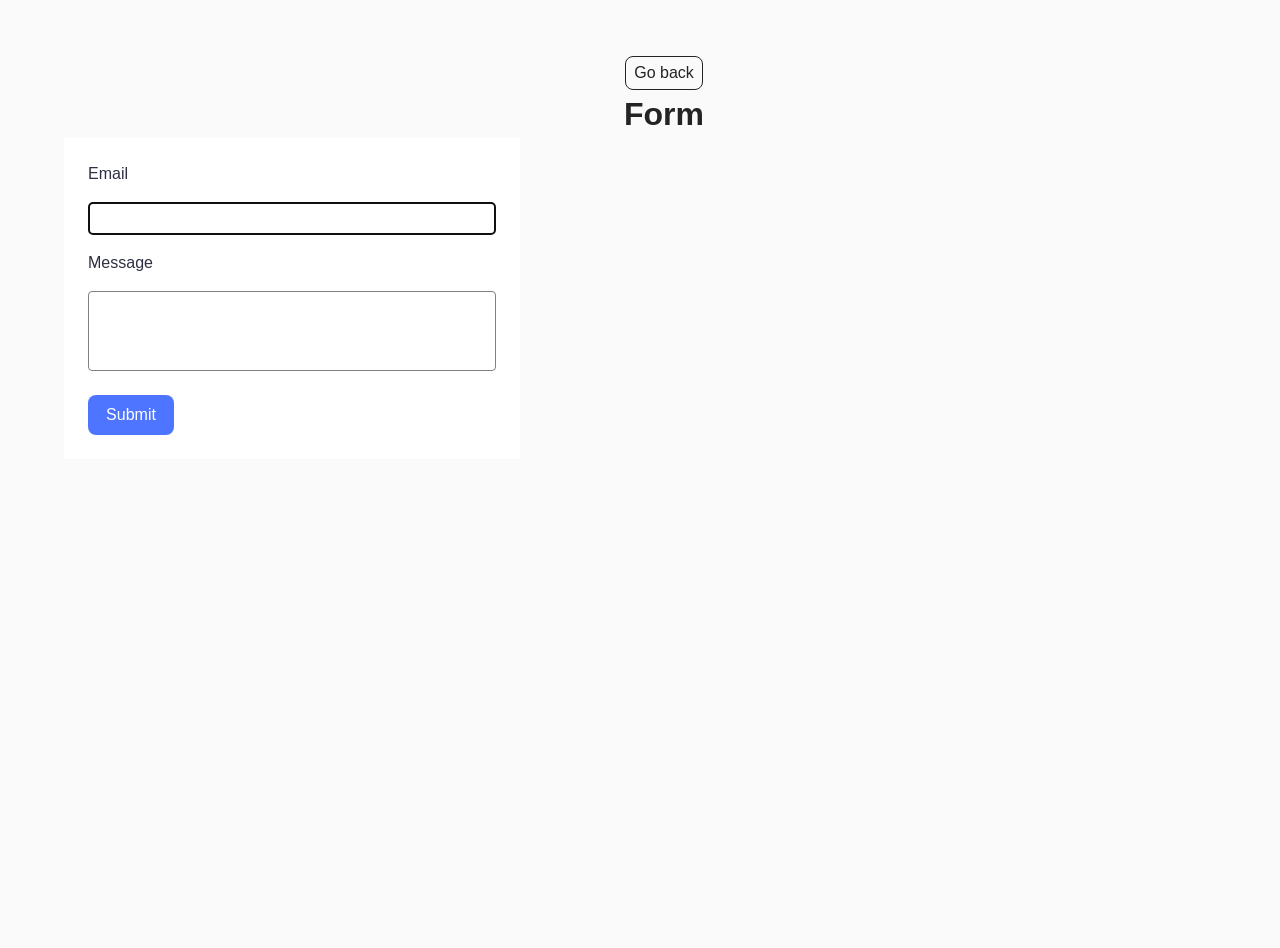
<file: src/2-form.html>
<!DOCTYPE html>
<html lang="en">

<head>
  <meta charset="UTF-8" />
  <meta http-equiv="X-UA-Compatible" content="IE=edge" />
  <meta name="viewport" content="width=device-width, initial-scale=1.0" />
  <title>Form</title>
  <link rel="stylesheet" href="./css/styles.css" />
</head>

<body>

  <main>
    <div class="container">
      <a class="back-link" href="./index.html">Go back</a>
      <h1 class="main-title">Form</h1>

      <form class="feedback-form" autocomplete="off">
        <label>
          Email
          <input type="email" name="email" autofocus />
        </label>
        <label>
          Message
          <textarea name="message"></textarea>
        </label>
        <button type="submit">Submit</button>
      </form>
    </div>
  </main>

  <script type="module" src="./js/2-form.js"></script>
</body>

</html>
</file>
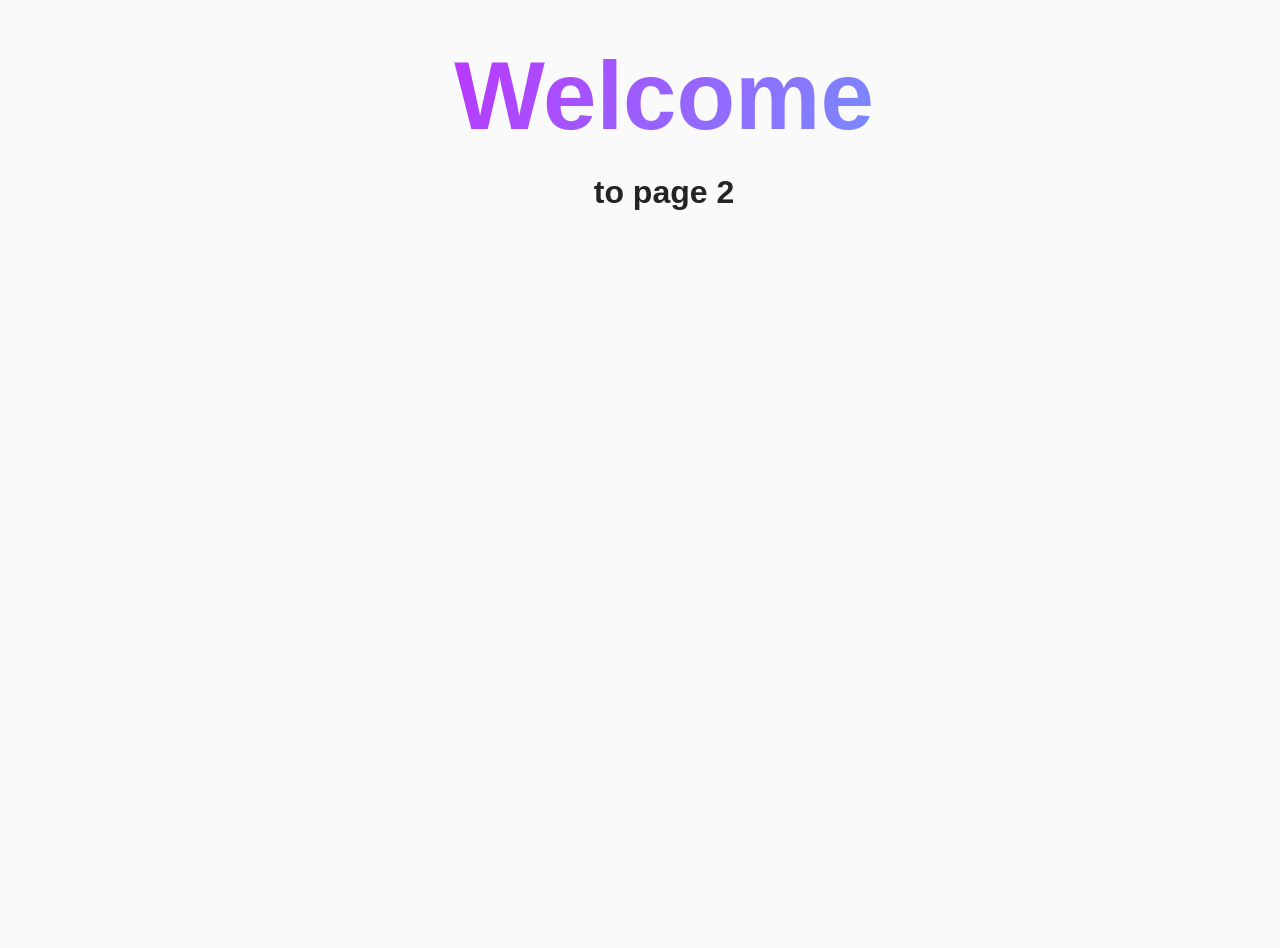
<file: src/page-2.html>
<!DOCTYPE html>
<html lang="en">
  <head>
    <meta charset="UTF-8" />
    <meta http-equiv="X-UA-Compatible" content="IE=edge" />
    <meta name="viewport" content="width=device-width, initial-scale=1.0" />
    <title>Page 2</title>
    <link rel="stylesheet" href="./css/styles.css" />
  </head>
  <body>
    <load
      src="./partials/header.html"
      icon-path="./img/sprite.svg#logo"
      highlight-act="active"
    />

    <main>
      <div class="container">
        <h1 class="main-title">
          <span class="main-title-gradient">Welcome</span> to page 2
        </h1>
        <load src="./partials/back-link.html" />
      </div>
    </main>

    <load src="./partials/footer.html" />
  </body>
</html>
</file>
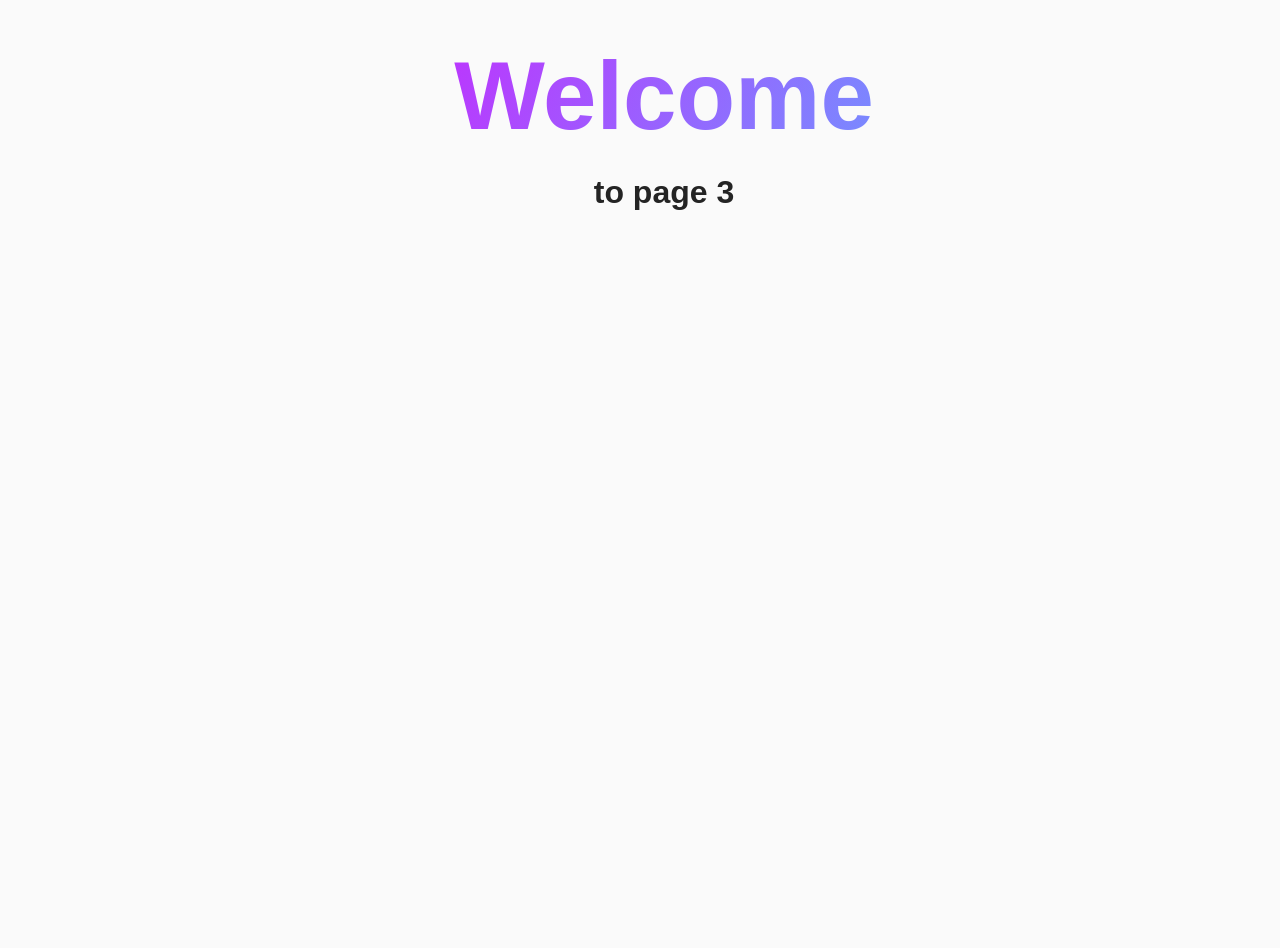
<file: src/page-3.html>
<!DOCTYPE html>
<html lang="en">
  <head>
    <meta charset="UTF-8" />
    <meta http-equiv="X-UA-Compatible" content="IE=edge" />
    <meta name="viewport" content="width=device-width, initial-scale=1.0" />
    <title>Page 3</title>
    <link rel="stylesheet" href="./css/styles.css" />
  </head>
  <body>
    <load
      src="./partials/header.html"
      icon-path="./img/sprite.svg#logo"
      highlight-curr="active"
    />

    <main>
      <div class="container">
        <h1 class="main-title">
          <span class="main-title-gradient">Welcome</span> to page 3
        </h1>
        <load src="./partials/back-link.html" />
      </div>
    </main>

    <load src="./partials/footer.html" />
  </body>
</html>
</file>
<file: src/css/styles.css>
/**
      |============================
      | include css partials with
      | default @import url()
      |============================
    */
        /* Common styles */
        @import url('./reset.css');
        @import url('./base.css');
        @import url('./container.css');
        @import url('./animations.css');
    
        /* Sections style */
        @import url('./header.css');
        @import url('./vite-promo.css');
        @import url('./badges.css');
        @import url('./back-link.css');
        @import url('./footer.css');
        @import url('./1-gallery.css');
        @import url('./2-form.css');
</file>
